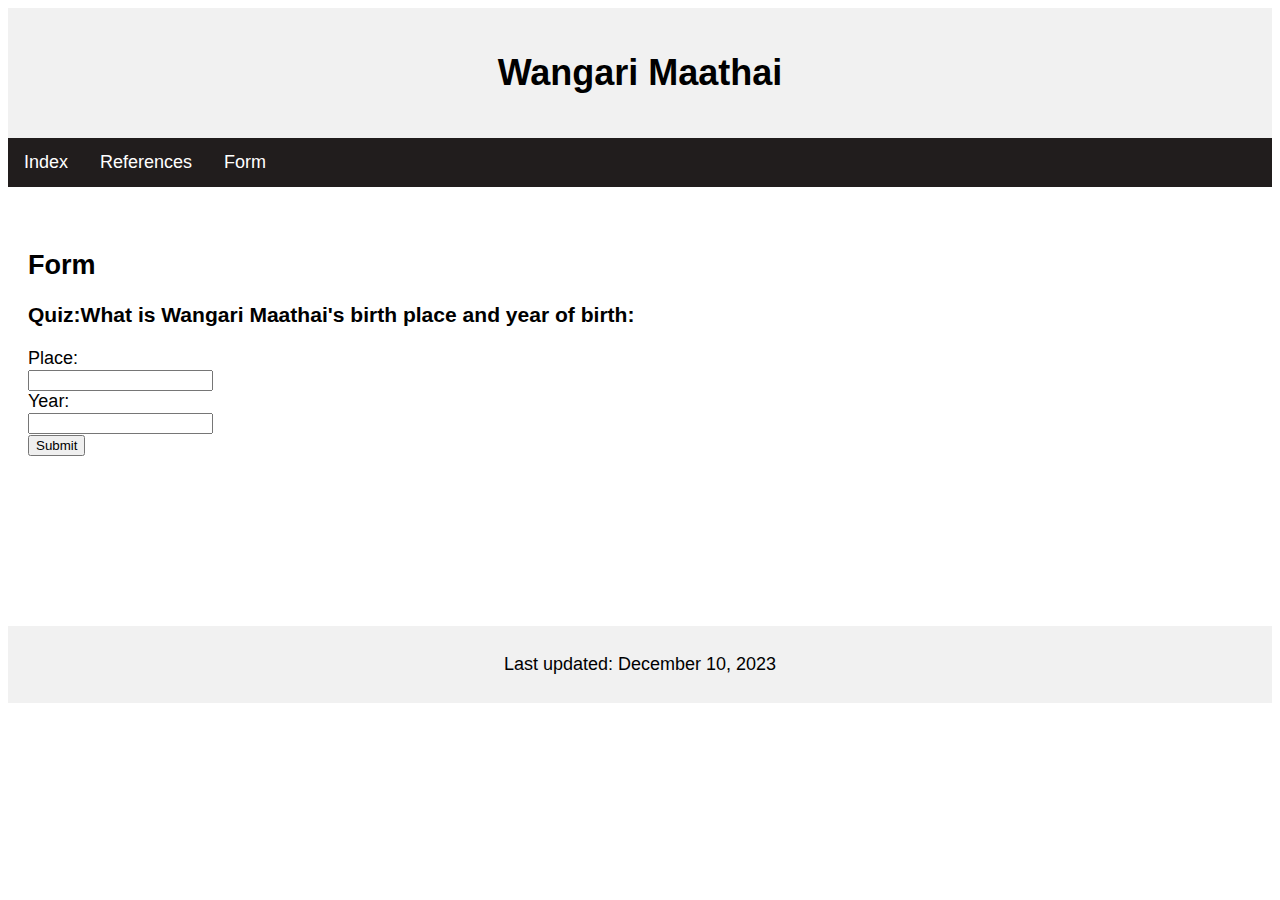
<file: form.html>
<!-- NJOROGE KIMBERLY SCT211-0060/2022 -->

<!DOCTYPE html>
<html>
<head>
 <title>Wangari Maathai</title>
 <style>
    body {
      font-family: Arial, sans-serif;
      font-size: 18px;
    }
    

    header {
      background-color: #f1f1f1;
      padding: 20px;
      text-align: center;
    }

    footer {
      background-color: #f1f1f1;
      padding: 10px;
      text-align: center;
      margin-top: 150px;
    }

    nav {
      background-color: rgb(33, 29, 29);
      overflow: hidden;
    }

    nav a {
      float: left;
      display: block;
      color: white;
      text-align: center;
      padding: 14px 16px;
      text-decoration: none;
    }

    nav a:hover {
      background-color: rgb(42, 42, 170);
    }
 </style>
 <script>
    function showInfo() {
      document.getElementById("info").style.display = "block";
    }
 </script>
</head>
<body>

<header>
 <h1>Wangari Maathai</h1>
</header>

<nav>
 <a href="index.html">Index</a>
 <a href="references.html">References</a>
 <a href="form.html">Form</a>
</nav>

<div style="padding: 20px; margin-top: 20px;">
 <h2>Form</h2>
 <h3>Quiz:What is Wangari Maathai's birth place and year of birth:</h3>
 <form onsubmit="event.preventDefault(); showInfo();">
<label for="place">Place:</label><br>
<input type="text" id="place" name="place"><br>
<label for="year">Year:</label><br>
<input type="text" id="year" name="year"><br>
<input type="submit" value="Submit" id="clicky">
 </form>

 <div id="info" style="display: none;">
   <h2>your answer:</h2>
   <p>place: <span id="displayPlace"></span></p>
   <p>Year: <span id="displayYear"></span></p>
 </div>
</div>

<footer>
 <p>Last updated: December 10, 2023</p>
</footer>


<script>
    document.getElementById("clicky").onclick = function(){
         var theplace = document.getElementById("place").value;
        document.getElementById("displayPlace").innerText = theplace;

        var theyear = document.getElementById("year").value;
        document.getElementById("displayYear").innerText = theyear;
    }
</script>

</body>
</html>
</file>
